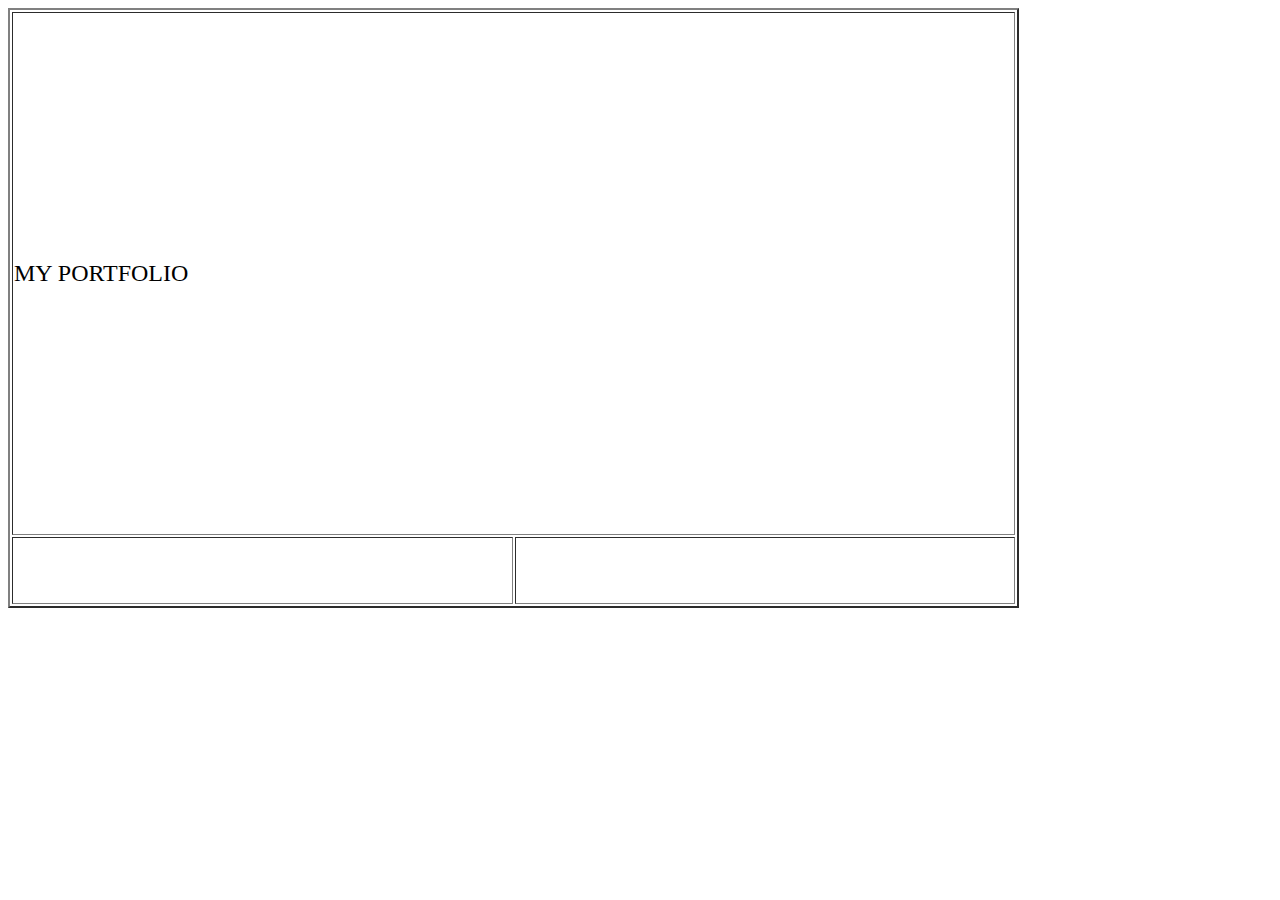
<file: portfolio.html>
<!DOCTYPE html>
<head>
    <title>Pikachu.com</title>
</head>
<body>

<table border="2" width="80%" height="600px">
<!-- Row1 -->
<tr>
<td colspan="2">
<font size="5">MY PORTFOLIO</font> 
</td>
</tr>

<!-- Row2 -->
<tr>
<td></td>
<td></td>
</tr>
</table>
</body>
</file>
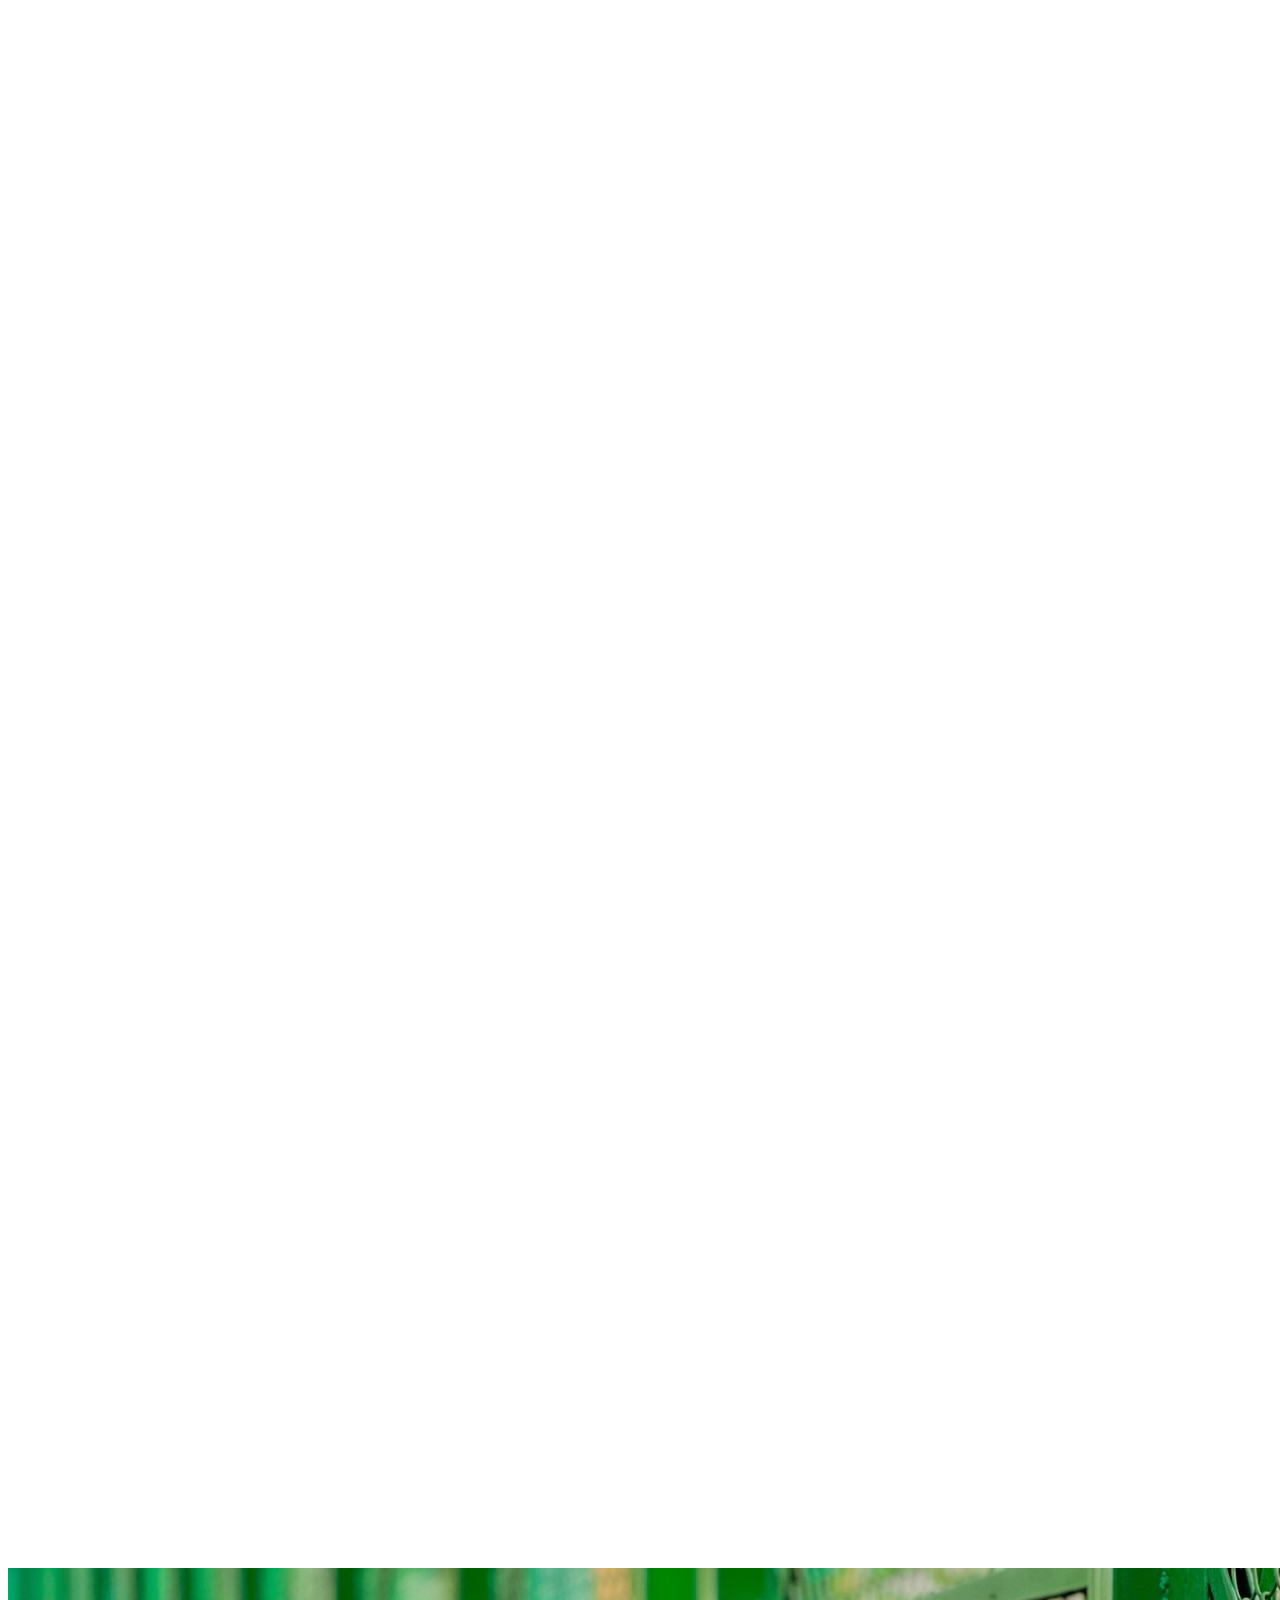
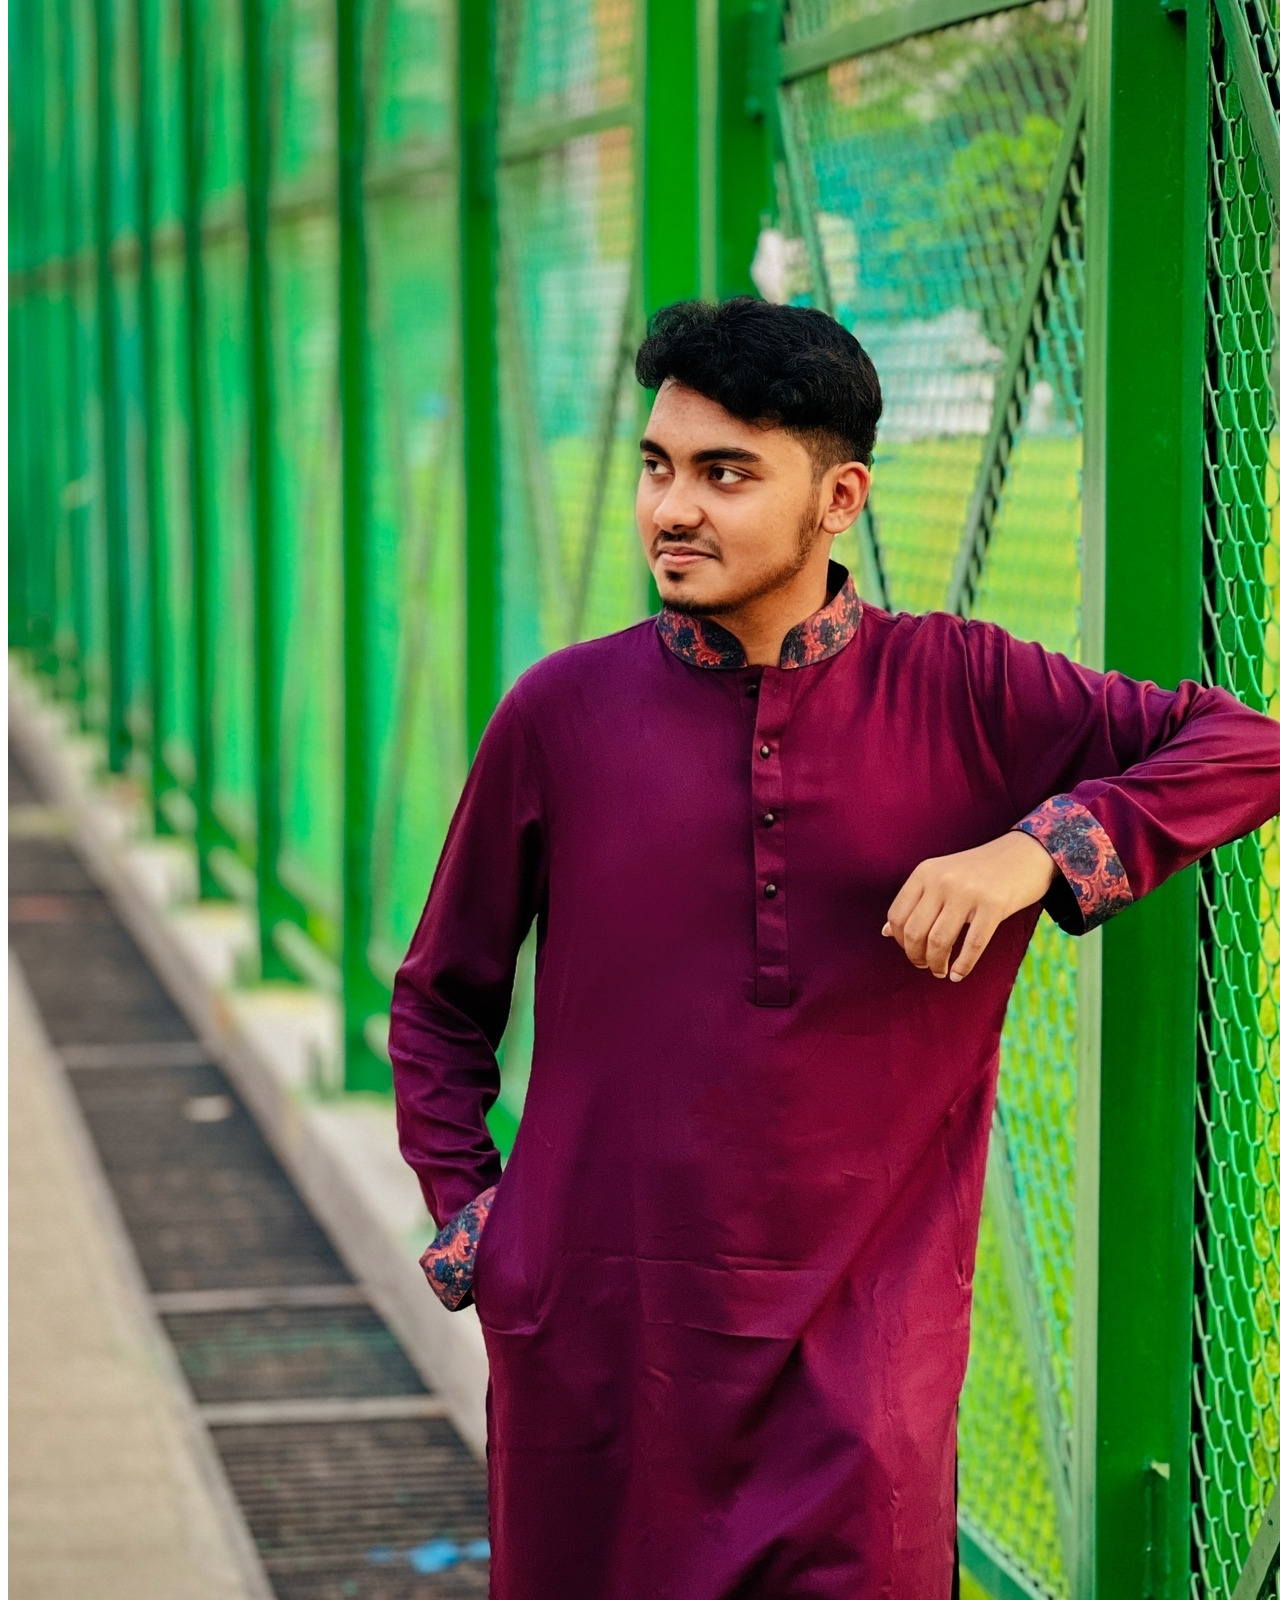
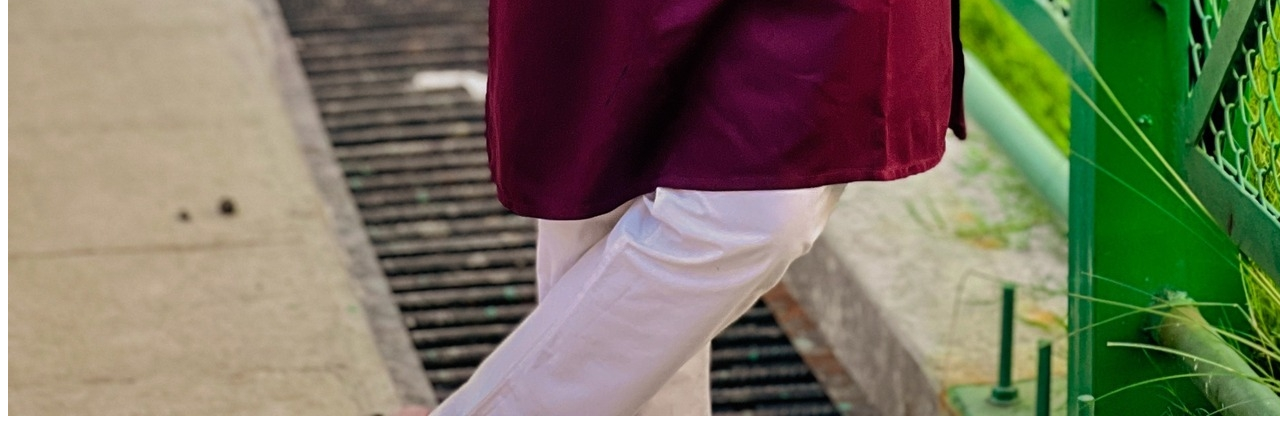
<file: practice.html>
<!DOCTYPE html>

<head>
    <link rel="stylesheet" href="practice.css">
</head>

<body>
    <div id="first_video">
        <iframe style="margin-bottom: 20px;" width="500" height="500" src="https://www.youtube.com/embed/5n-TKc4G7oU"
            title="YouTube video player" frameborder="0"
            allow="accelerometer; autoplay; clipboard-write; encrypted-media; gyroscope; picture-in-picture; web-share"
            allowfullscreen></iframe>
    </div>
    <div id="second_video">
        <iframe style="margin-bottom: 20px;" width="500" height="500" src="https://www.youtube.com/embed/wie0-3xVNrw" 
            title="YouTube video player" frameborder="0"
            allow="accelerometer; autoplay; clipboard-write; encrypted-media; gyroscope; picture-in-picture; web-share"
            allowfullscreen></iframe>
    </div>
    <div id="third_video">
        <iframe style="margin-bottom: 20px;" width="500" height="500" src="https://www.youtube.com/embed/vZ5Dfc1N17M" 
        title="YouTube video player" frameborder="0" 
        allow="accelerometer; autoplay; clipboard-write; encrypted-media; gyroscope; picture-in-picture; web-share" 
        allowfullscreen></iframe>
    </div>
    <div><a href="https://www.youtube.com/watch?v=fAR1IRDojJ0" target="_blank"><img src="me in punjabi.jpg"></a></div>

</body>

</html>
</file>
<file: practice.css>
#first_video{
    
    display: flex;
    flex-direction: column;
    align-items: left;
}

#second_video{

    display: flex;
    flex-direction: column;
    align-items: center;
}

#third_video{
    
    display: flex;
    flex-direction: column;
    align-items: right;
}
</file>
